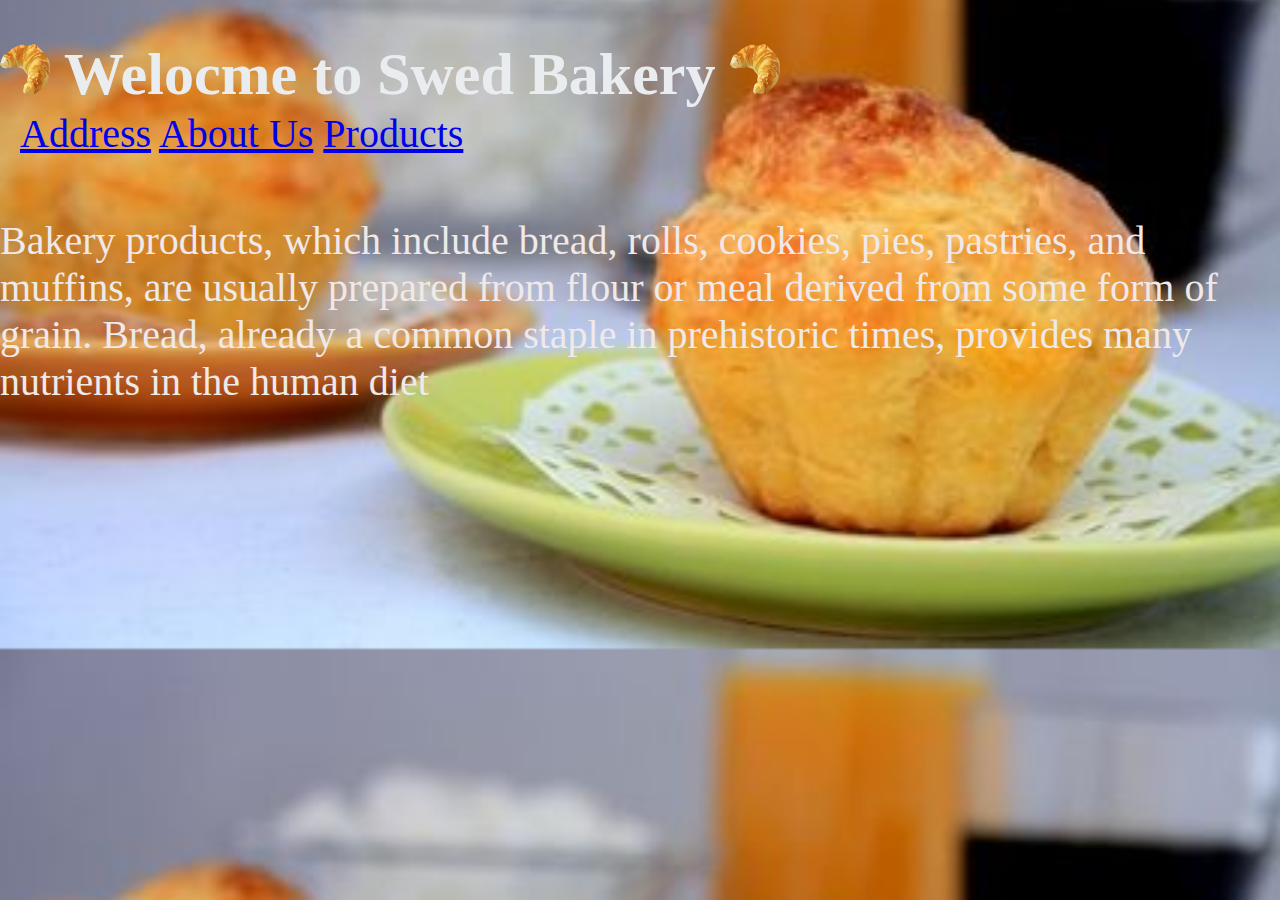
<file: index.html>
<!DOCTYPE html>
<html lang=1200px !important;!important;!important;
    <head>
        <meta charset="UTF-8" />
        <meta name="viewport" content="width=device-width, initial-scale=1.0">
        <title>HTML intro</title>
        <link rel="stylesheet" href="styles/mainpage.css">
    </head>
    <body>
      
        <div class="logo">
            <h1 id="mainhead"> 
                <img src="material/logo.png" alt="Pâtisserie Lenté" width="50" height="50">
                Welocme to Swed Bakery
                <img src="material/logo.png" alt="Pâtisserie Lenté" width="50" height="50">
            </h1>
        </div>
       <div class="mainlinks">
            <a href="material/adress.txt">Address</a>
            <a href="material/content.txt">About Us</a>
            <a href="material/pic2.jpg">Products</a>
       </div>
       <div class="contant">
        <p>
            Bakery products, which include bread, rolls, cookies, pies, pastries, and muffins, are usually prepared from flour or meal derived from some form of grain. Bread, already a common staple in prehistoric times, provides many nutrients in the human diet
        </p>
       </div>
    </body>
</html>
</file>
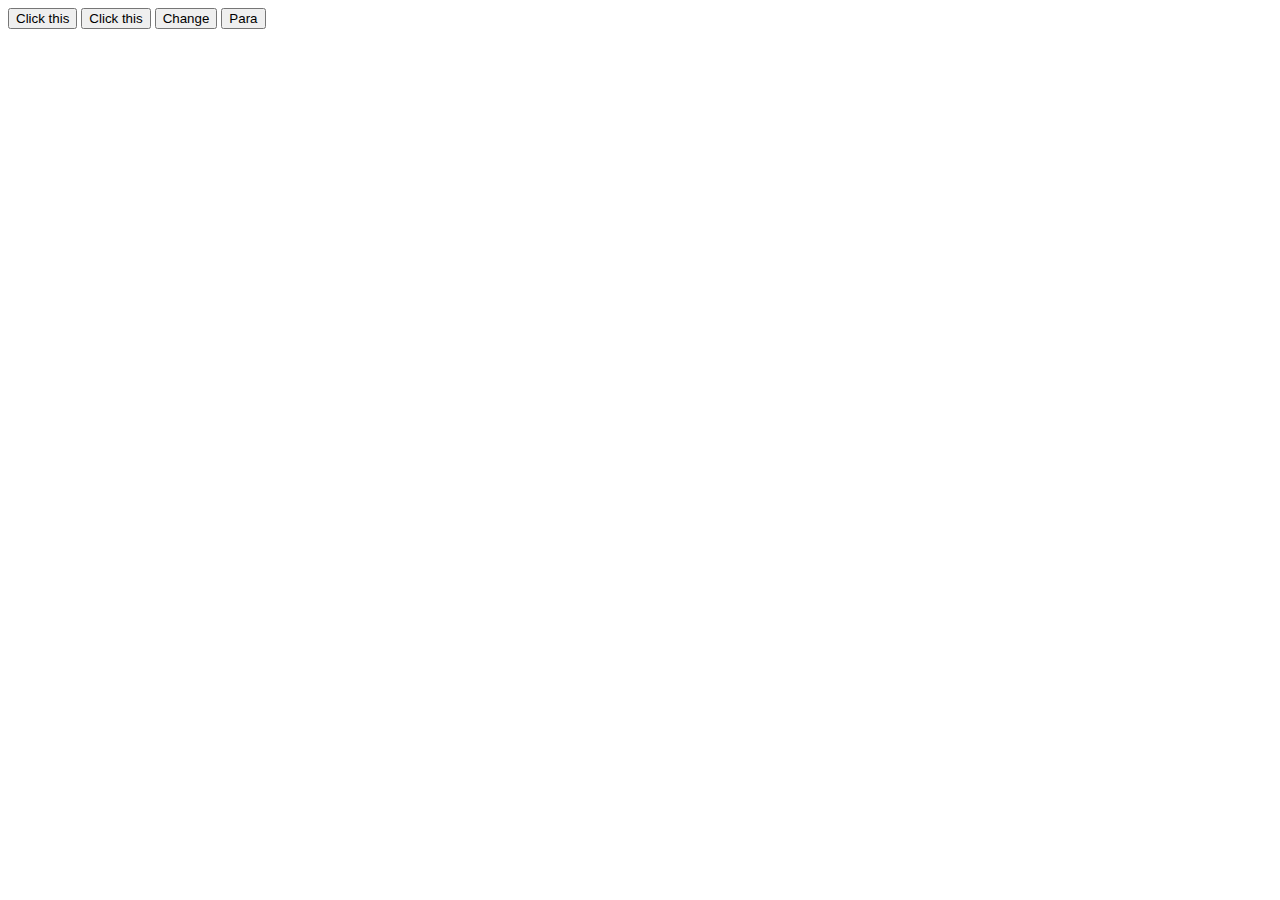
<file: Javascript/index.html>
<!DOCTYPE html>
<html lang="en">
<head>
    <meta charset="UTF-8">
    <meta name="viewport" content="width=device-width, initial-scale=1.0">
    <title>JavaScript</title>
 
</head>
<body>
    
    <!-- <div id="target"></div> -->
    <!-- <script src="script.js"></script> -->
    <button onclick="handleClick()">Click this</button>
    <button id="btn">Click this</button>
    <button onclick="handleClick1()">Change</button>
    <button id="content" onclick="handleClick2()">Para</button>
    <script src="script2.js"></script>
</body>
</html>
</file>
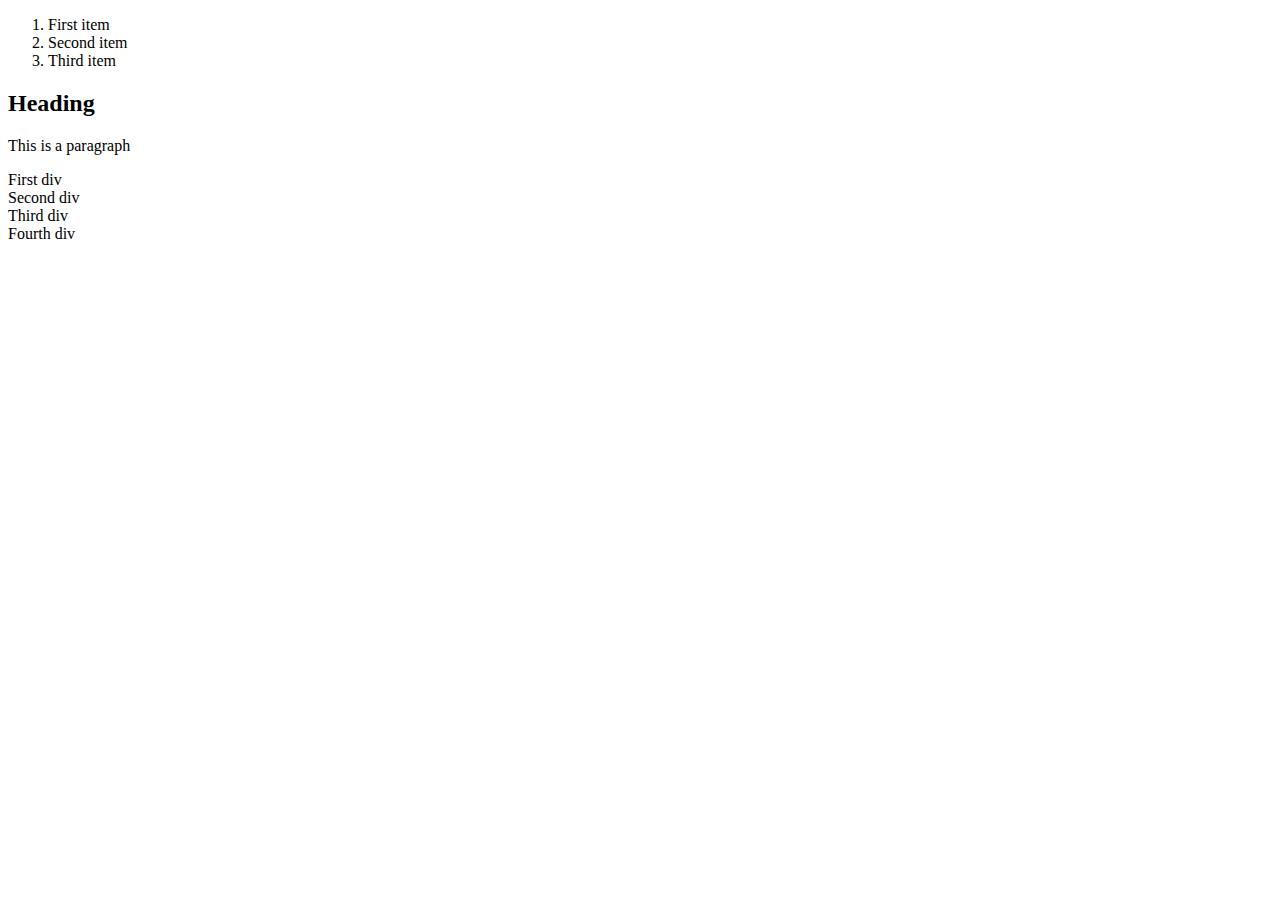
<file: Javascript/arrays/index.html>
<!DOCTYPE html>
<html lang="en">
<head>
    <meta charset="UTF-8">
    <meta name="viewport" content="width=device-width, initial-scale=1.0">
    <title>Document</title>
</head>
<body>
    <!-- <h1 id="site-welcome">Welcome!</h1>
    <div id="site-title"></div> -->
    <div id="list-container">
        
    </div>
    <div id="contant"></div>
    <div id="divelements"></div>
    <script src="script2.js"></script>
    </body>
</html>
</file>
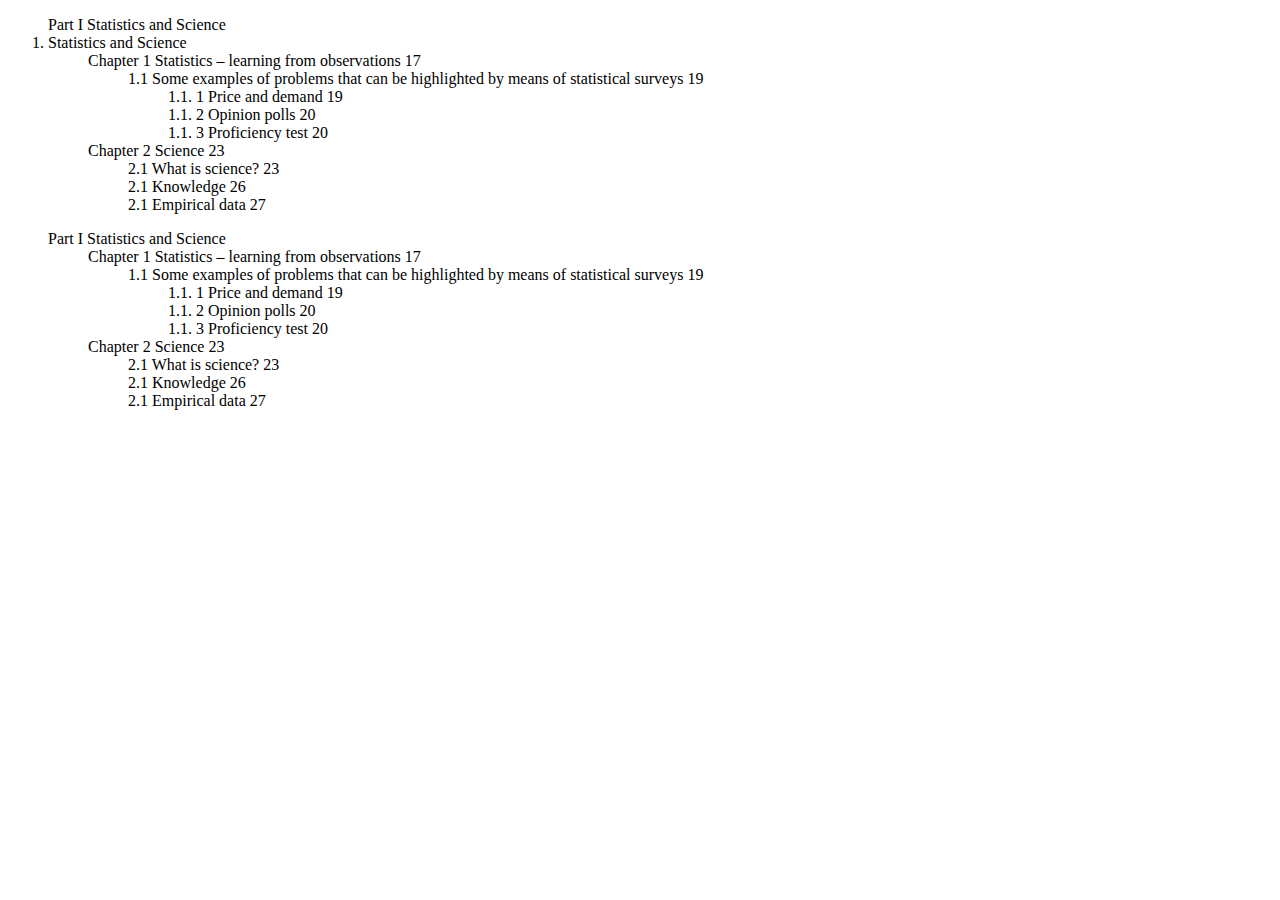
<file: list.html>
<!DOCTYPE html>
<html lang="en">
<head>
    <meta charset="UTF-8">
    <meta name="viewport" content="width=device-width, initial-scale=1.0">
    <title>Document</title>
    <link rel="stylesheet" href="styles/list.css">
</head>
<body>
   <ol class="part"><span>Statistics and Science</span>
      <li>Statistics and Science</li> 
       <!--<li>Statistics and Science</li> -->
        <ol class="chapter"><span>Statistics – learning from observations 17</span>
            <ol class="subchild"><span>Some examples of problems that can be highlighted by means of statistical surveys 19</span>
                <ol class="subsubchild"><span>Price and demand 19</span></ol>
                <ol class="subsubchild"><span>Opinion polls 20</span></ol>
                <ol class="subsubchild"><span>Proficiency test 20</span></ol>
                    
            </ol>
        </ol>
        <ol class="chapter"><span>Science 23</span>
            <ol class="subchild"><span>What is science? 23</span></ol>
            <ol class="subchild"><span>Knowledge 26</span></ol>
            <ol class="subchild"><span>Empirical data 27</span></ol>

        </ol>
        
   </ol>
   <ol class="part"><span>Statistics and Science</span>
        <ol class="chapter"><span>Statistics – learning from observations 17</span>
            <ol class="subchild"><span>Some examples of problems that can be highlighted by means of statistical surveys 19</span>
                <ol class="subsubchild"><span>Price and demand 19</span></ol>
                <ol class="subsubchild"><span>Opinion polls 20</span></ol>
                <ol class="subsubchild"><span>Proficiency test 20</span></ol>
                    
            </ol>
        </ol>
        <ol class="chapter"><span>Science 23</span>
            <ol class="subchild"><span>What is science? 23</span></ol>
            <ol class="subchild"><span>Knowledge 26</span></ol>
            <ol class="subchild"><span>Empirical data 27</span></ol>

        </ol>
    
    </ol>
</body>
</html>
</file>
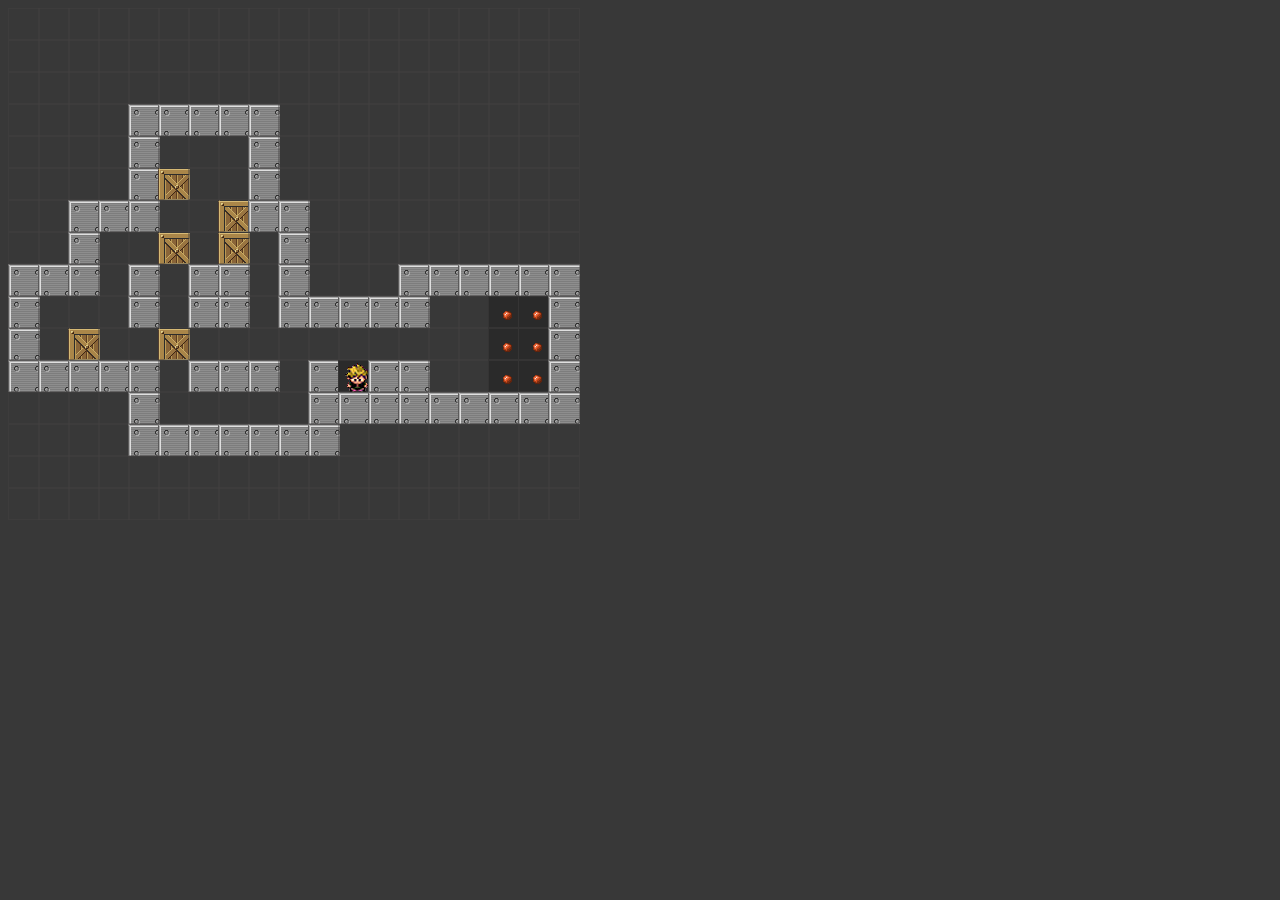
<file: Sokoban.html>
<!DOCTYPE html>
<html lang="en">
<head>
    <meta charset="UTF-8">
    <meta name="viewport" content="width=device-width, initial-scale=1.0">
    <title>Sokoban Game</title>
    <link rel="stylesheet" type="text/css" href="Sokoban.css">
</head>
<body>
    <div id="map-container"></div>
    <script src="SokobanBase.js"></script>
</body>
</html>
</file>
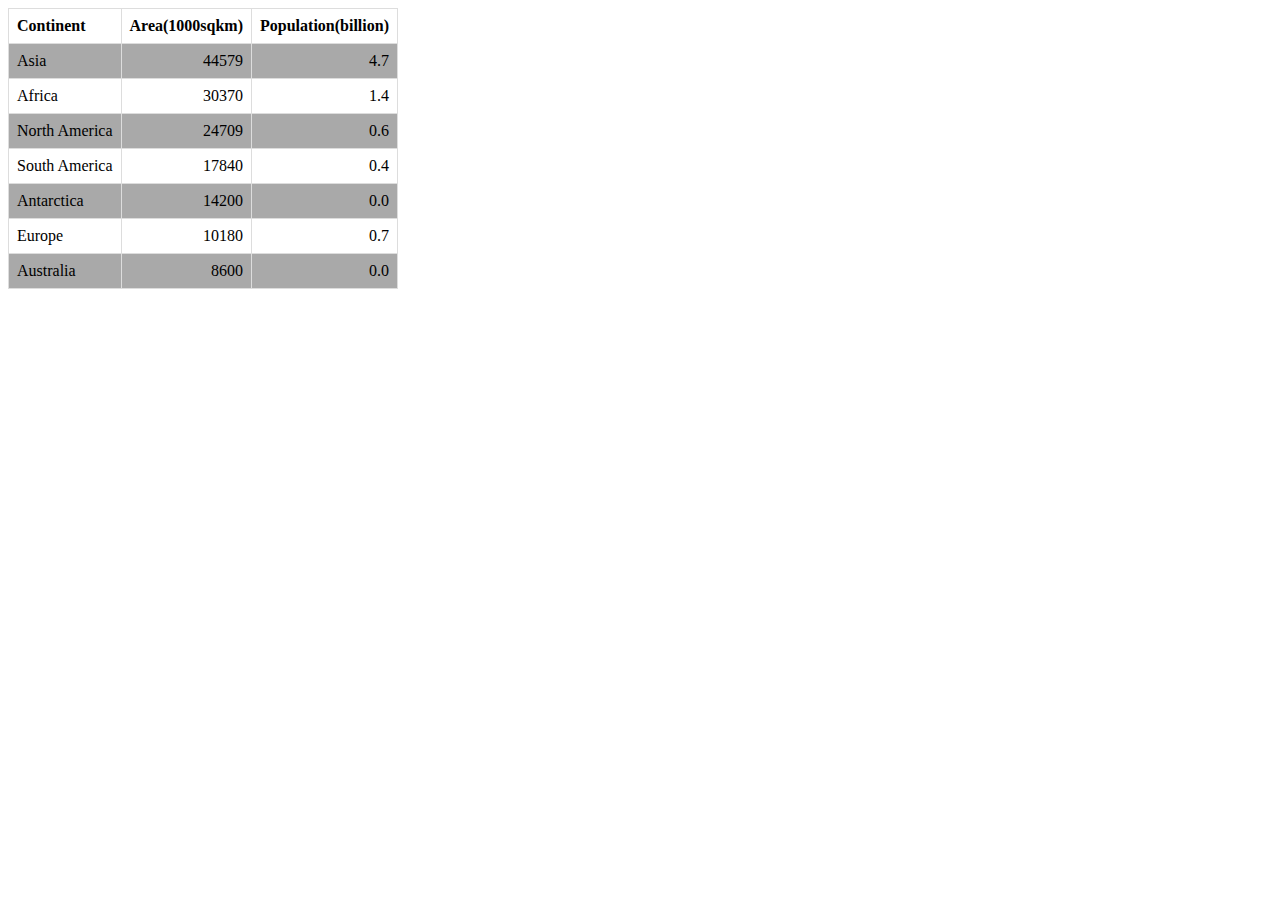
<file: table.html>
<!DOCTYPE html>
<html lang="en">
<head>
    <meta charset="UTF-8">
    <meta name="viewport" content="width=device-width, initial-scale=1.0">
    <link rel="stylesheet" href="styles/table.css">
    <title>Table</title>
</head>
<body>
    <table>
        <tr>
            <th>Continent</th>
            <th>Area(1000sqkm)</th>
            <th>Population(billion)</th>
        </tr>
        <tr>
            <td>Asia</td>
            <td>44579</td>
            <td>4.7</td>
        </tr>
        <tr>
            <td>Africa</td>
            <td>30370</td>
            <td>1.4</td>
        </tr>
        <tr>
            <td>North America</td>
            <td>24709</td>
            <td>0.6</td>
        </tr>
        <tr>
            <td>South America</td>
            <td>17840</td>
            <td>0.4</td>
        </tr>
        <tr>
            <td>Antarctica</td>
            <td>14200</td>
            <td>0.0</td>
        </tr>
        <tr>
            <td>Europe</td>
            <td>10180</td>
            <td>0.7</td>
        </tr>
        <tr>
            <td>Australia</td>
            <td>8600</td>
            <td>0.0</td>
        </tr>

    </table>
</body>
</html>
</file>
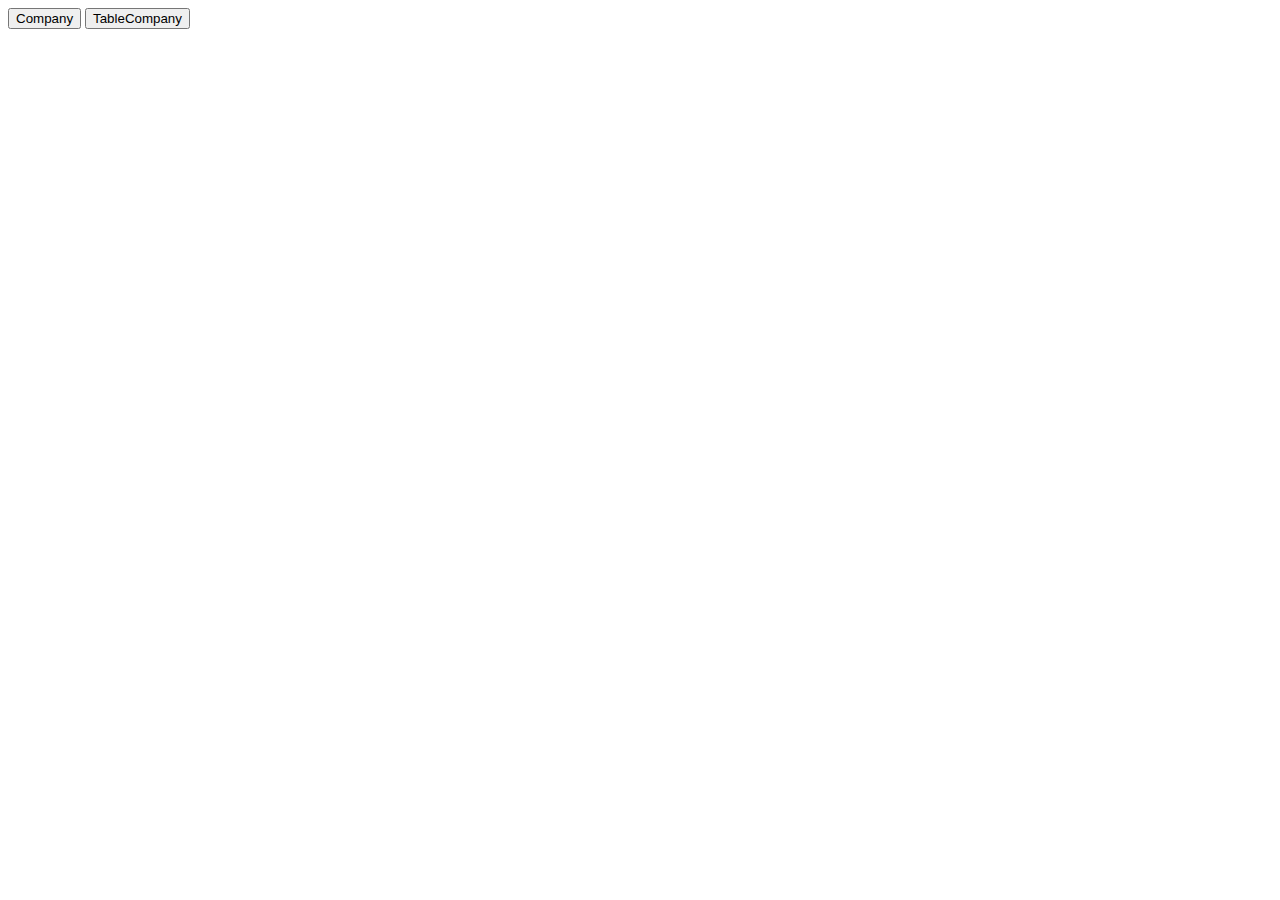
<file: Javascript/index2.html>
<!DOCTYPE html>
<html lang="en">
<head>
    <meta charset="UTF-8">
    <meta name="viewport" content="width=device-width, initial-scale=1.0">
    <title>Document</title>
</head>
<body>
   <button id="btn" onclick="handleClick()">Company</button>
   <button id="tableBtn">TableCompany</button>
    <div id="tableDiv"></div>
    <script src="map.js"></script>
</body>
</html>
</file>
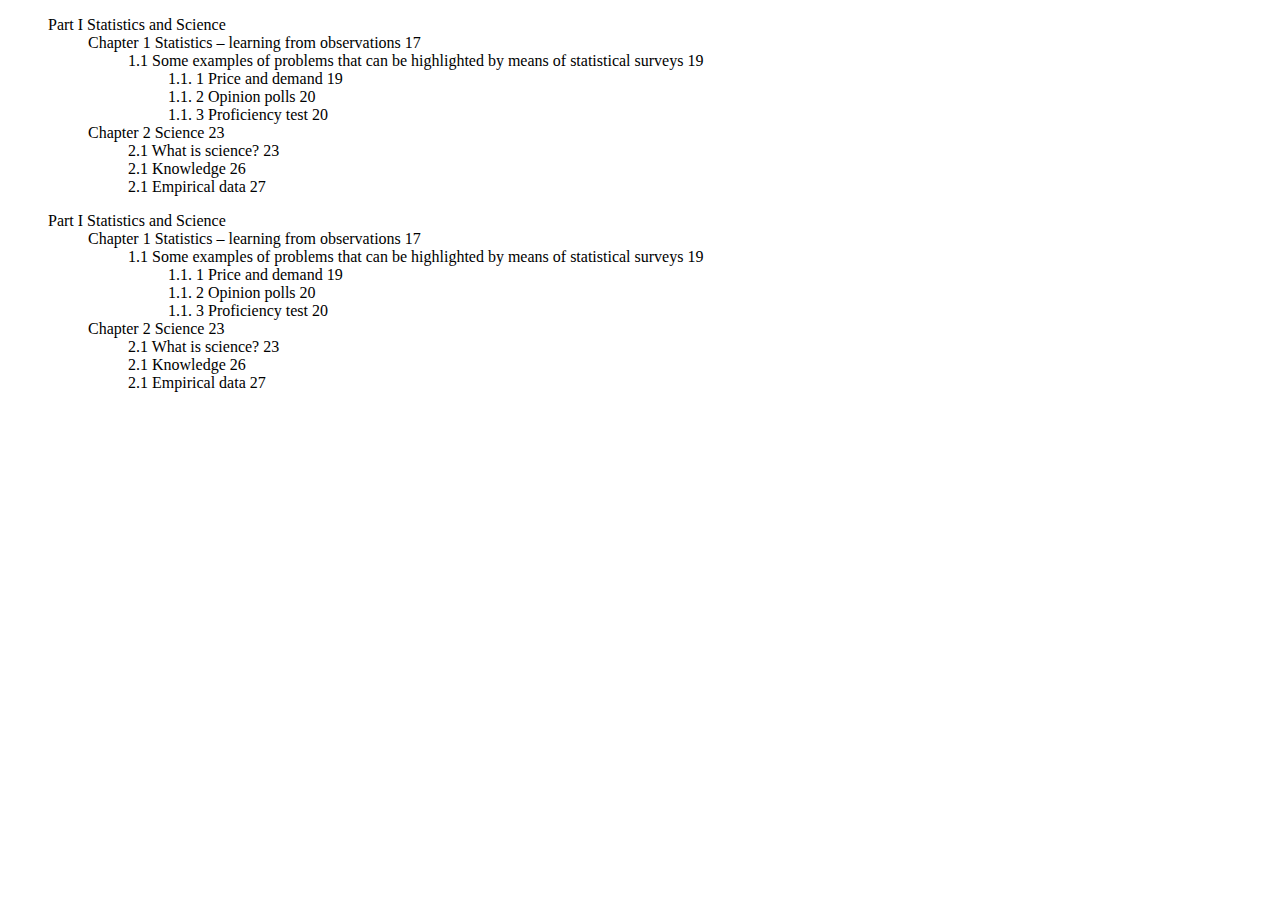
<file: styles/list.html>
<!DOCTYPE html>
<html lang="en">
<head>
    <meta charset="UTF-8">
    <meta name="viewport" content="width=device-width, initial-scale=1.0">
    <title>Document</title>
    <link rel="stylesheet" href="popularform.css">
</head>
<body>
   <ol class="part"><span>Statistics and Science</span>
        <ol class="chapter"><span>Statistics – learning from observations 17</span>
            <ol class="subchild"><span>Some examples of problems that can be highlighted by means of statistical surveys 19</span>
                <ol class="subsubchild"><span>Price and demand 19</span></ol>
                <ol class="subsubchild"><span>Opinion polls 20</span></ol>
                <ol class="subsubchild"><span>Proficiency test 20</span></ol>
                    
            </ol>
        </ol>
        <ol class="chapter"><span>Science 23</span>
            <ol class="subchild"><span>What is science? 23</span></ol>
            <ol class="subchild"><span>Knowledge 26</span></ol>
            <ol class="subchild"><span>Empirical data 27</span></ol>

        </ol>
        
   </ol>
   <ol class="part"><span>Statistics and Science</span>
        <ol class="chapter"><span>Statistics – learning from observations 17</span>
            <ol class="subchild"><span>Some examples of problems that can be highlighted by means of statistical surveys 19</span>
                <ol class="subsubchild"><span>Price and demand 19</span></ol>
                <ol class="subsubchild"><span>Opinion polls 20</span></ol>
                <ol class="subsubchild"><span>Proficiency test 20</span></ol>
                    
            </ol>
        </ol>
        <ol class="chapter"><span>Science 23</span>
            <ol class="subchild"><span>What is science? 23</span></ol>
            <ol class="subchild"><span>Knowledge 26</span></ol>
            <ol class="subchild"><span>Empirical data 27</span></ol>

        </ol>
    
    </ol>
</body>
</html>
</file>
<file: styles/mainpage.css>
body{
   
    margin: auto;
    background-image: url('pic1.jpg');
    background-size: cover; 
    background-position: center; 
    width: 100; 
    height: 100; 
}
#mainhead{
    font-size: 60px;
    color: #eaedf0;
    align-items: center;
}
.logo{
    height: 50px;
    width: fit-content;
    text-align: center;
}
.mainlinks{
    font-size: 40px;
    padding: 20px;
    align-items: center;
    
}
.contant{
    font-size: 40px;
    align-items: center;
    color: #efe9e9;
}
</file>
<file: Sokoban.css>
body{
    background-image: url(i7.gif);
}
#map-container {
    display: grid;
    grid-template-columns: repeat(19, 30px); 
    gap: 0px; 

}


.row {
    display: contents; 
}

.row > div {
    width: 30px; 
    height: 30px; 
    border: 1px solid #45434370; 
    
    
}


.tile-wall {
    
    background-image: url(i2.gif);
}

.tile-space {
    
    background-image: url(i0.gif);
}

.tile-goal {
    
    background-image: url(i1.gif);
}

.entity-player {
     
    background-image: url(i5.gif);
}

.entity-block {
    
    background-image: url(i3.gif);
}
</file>
<file: styles/table.css>
body{
    width: 1200px;
}
table{
    border-collapse: collapse;
}
tr:nth-child(even){
    background-color: darkgray;
}
td, th {
    border: 1px solid #dddddd;
 
    padding: 8px;
  }
td:nth-child(2){
    text-align: right;
    
}  
td:nth-child(3){
    text-align: right;
    
}  
th:nth-child(1){
    text-align: left;
    
}  
td:hover {
    color: rgb(175, 217, 244);
  }
</file>
<file: styles/list.css>
.part {
    counter-reset: part section; 
}

.part::before {
    counter-increment: part;
    content: "Part " counter(part, upper-roman) " ";
}

.chapter {
    counter-increment: section; 
}

.chapter::before {
    content: "Chapter " counter(section) " ";
}

.subchild {
    counter-reset: subsubsection; 
}

.subchild::before {
    counter-increment: subsection;
    content: counter(section) "." counter(subsection) " ";
}

.subsubchild::before {
    counter-increment: subsubsection;
    content: counter(section) "." counter(subsection) ". " counter(subsubsection) " ";
}
</file>
<file: styles/popularform.css>
.part {
    counter-reset: part section; 
}

.part::before {
    counter-increment: part;
    content: "Part " counter(part, upper-roman) " ";
}

.chapter {
    counter-increment: section; 
}

.chapter::before {
    content: "Chapter " counter(section) " ";
}

.subchild {
    counter-reset: subsubsection; 
}

.subchild::before {
    counter-increment: subsection;
    content: counter(section) "." counter(subsection) " ";
}

.subsubchild::before {
    counter-increment: subsubsection;
    content: counter(section) "." counter(subsection) ". " counter(subsubsection) " ";
}
</file>
